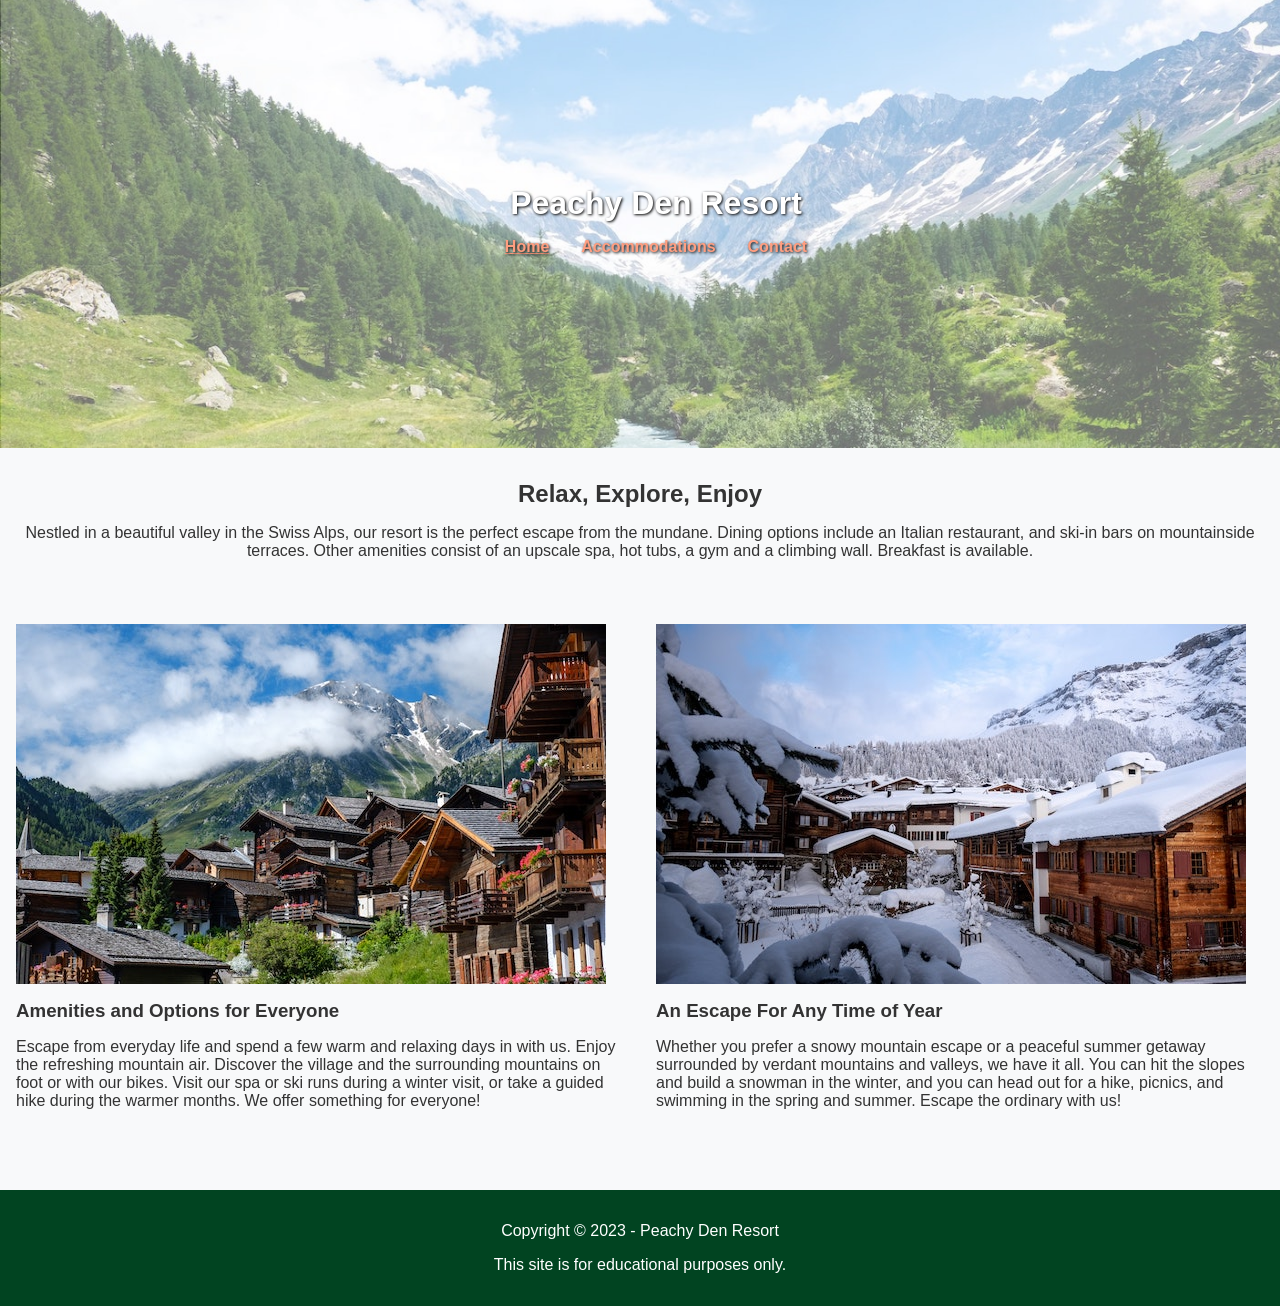
<file: index.html>
<!DOCTYPE html>
<html lang="en">
<head>
  <meta charset="UTF-8">
  <meta name="author" content="Lesley Okoro">
  <meta name="description" content="Final project homepage for a Peachy Den Resort.">
  <title>Peachy Den Resort</title>
  <link rel="stylesheet" href="styles.css">
  <link rel="icon" type="image/png" href="mountain.png">

</head>
<body class="home">
  <header class="hero-section">
    <h1>Peachy Den Resort</h1>
    <nav>
      <ul>
        <li><a href="index.html" class="active">Home</a></li>
        <li><a href="#">Accommodations</a></li>
         <li><a href="contact.html">Contact</a></li> 
      </ul>
    </nav>
  </header>

  <main>
    <section class="intro">
      <h2>Relax, Explore, Enjoy</h2>
      <p>Nestled in a beautiful valley in the Swiss Alps, our resort is the perfect escape from the mundane. Dining options include an Italian restaurant, and ski-in bars on mountainside terraces. Other amenities consist of an upscale spa, hot tubs, a gym and a climbing wall. Breakfast is available.
</p>
    </section>

    <section class="features">
      <article>
        <img src="images/swiss-chalet.jpg" width="590" height="360" alt="Chalet with mountain background">
        <h3>Amenities and Options for Everyone</h3>
        <p>Escape from everyday life and spend a few warm and relaxing days in with us. Enjoy the refreshing mountain air. Discover the village and the surrounding mountains on foot or with our bikes. Visit our spa or ski runs during a winter visit, or take a guided hike during the warmer months. We offer something for everyone!
</p>
      </article>
      <article>
        <img src="images/snowy-chalet.jpg" width="590" height="360" alt="Chalet in snowy season">
        <h3>An Escape For Any Time of Year</h3>
        <p>Whether you prefer a snowy mountain escape or a peaceful summer getaway surrounded by verdant mountains and valleys, we have it all. You can hit the slopes and build a snowman in the winter, and you can head out for a hike, picnics, and swimming in the spring and summer. Escape the ordinary with us!
</p>
      </article>
    </section>
  </main>

  <footer>
    <p>Copyright &copy; 2023 - Peachy Den Resort</p>
    <p>This site is for educational purposes only.</p>
  </footer>
</body>
</html>
</file>
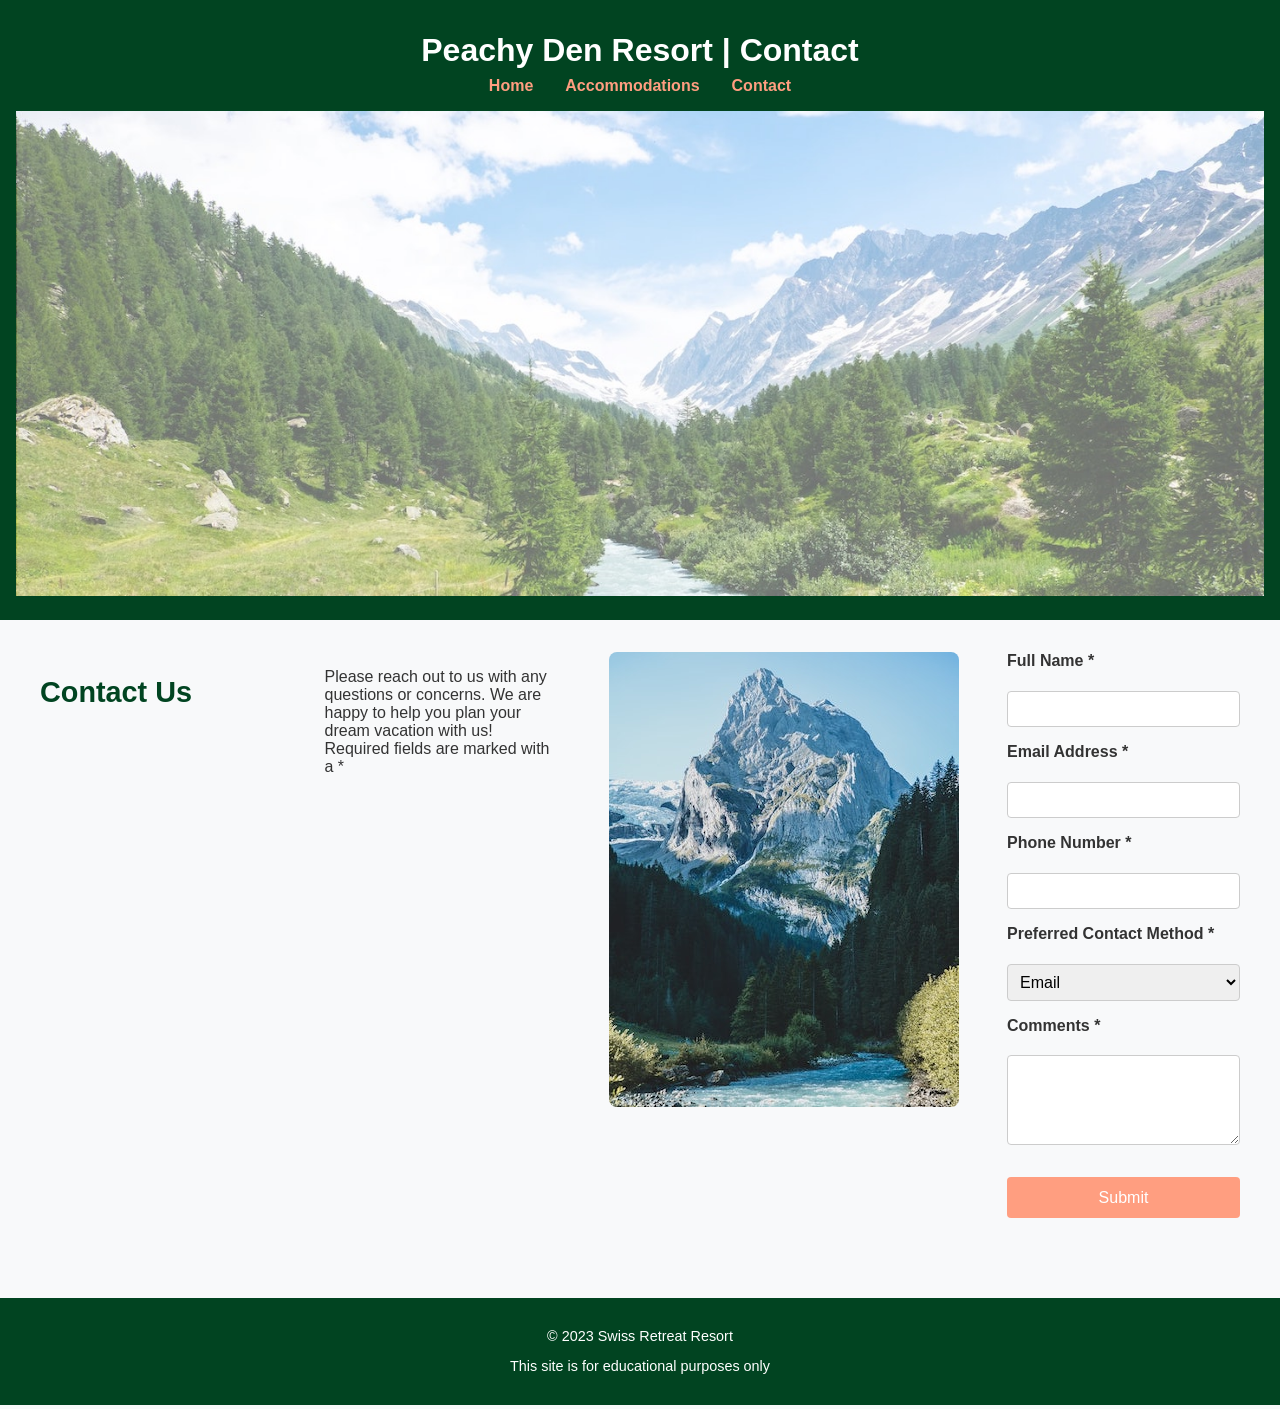
<file: contact.html>
<!DOCTYPE html>
<html lang="en">

<head>
  <meta charset="UTF-8">
  <meta name="author" content="Lesley Okoro">
  <meta name="description" content="contact page for a Peachy Den Resort.">
  <title>Peachy Den Resort</title>
  
    <meta charset="UTF-8">
    <meta name="viewport" content="width=device-width, initial-scale=1.0">
    <title>Peachy Den Resort | Contact</title>
    <link rel="stylesheet" href="styles.css"> 
    <link rel="icon" type="image/png" href="mountain.png">

<body class="contact">

    <!-- HEADER -->
    <header>
        <h1>Peachy Den Resort | Contact</h1>

        <!-- Navigation -->
        <nav>
            <ul>
                <li><a href="index.html">Home</a></li>
                <li><a href="#">Accommodations</a></li> 
                <li><a href="contact.html">Contact</a></li>
            </ul>
        </nav>

        <!-- Hero Image -->
        <section class="hero">
            <img src="images/swiss-valley.jpg" alt="Stunning view of resort " width="1440" height="560">
        </section>
    </header>

    <!-- MAIN CONTENT -->
    <main>
        <!-- Choose Layout 1 -->
        <section class="contact-us">
            <h2>Contact Us</h2>
            <p>Please reach out to us with any questions or concerns. We are happy to help you plan your dream vacation with us! Required fields are marked with a *</p>

            <!-- Image for Layout 1 -->
            <img src="images/swiss-peak.jpg" alt="Beautiful view of the Swiss Peak" width="350" height="455">

            <!-- Contact Form -->
            <form action="submit_form.php" method="post">
                <label for="fullname">Full Name *</label>
                <input type="text" id="fullname" name="fullname" required>

                <label for="email">Email Address *</label>
                <input type="email" id="email" name="email" required>

                <label for="phone">Phone Number *</label>
                <input type="tel" id="phone" name="phone" required>

                <label for="contact-method">Preferred Contact Method *</label>
                <select id="contact-method" name="contact-method" required>
                    <option value="email">Email</option>
                    <option value="phone">Phone</option>
                </select>

                <label for="comments">Comments *</label>
                <textarea id="comments" name="comments" rows="4" required></textarea>

                <button type="submit">Submit</button>
            </form>
        </section>

        
    </main>

    <!-- FOOTER -->
    <footer>
        <p>&copy; 2023 Swiss Retreat Resort</p>
        <p>This site is for educational purposes only</p>
    </footer>

</body>

</html>
</file>
<file: styles.css>
/* OBFUSCATED BY CSSOBFUSCATOR.COM at 2025/05/01 07:15:08 */
nav a[class~=active]{text-decoration:underline;}body[class~=contact] header{background-color:var(--dark-forest-green);}body[class~=contact] header,.hero-section{color:white;}body[class~=contact] form{flex:1;}body[class~=contact] form,body[class~=contact] [class~=contact-us],.hero-section{display:flex;}body[class~=contact] form{flex-direction:column;}body[class~=contact] form{gap:1rem;}body[class~=contact] label{font-weight:bold;}:root{--sunset-peach:#ff9e80;}body[class~=contact] label{margin-bottom:.3rem;}:root{--dark-forest-green:#014421;}body[class~=contact] input,body[class~=contact] select{padding-left:.5rem;}body[class~=contact] input,body[class~=contact] select{padding-bottom:.5rem;}:root{--snowy-silver-white:#f8f9fa;}.hero-section{background-image:url("images/swiss-valley.jpg");}body{font-family:Arial,sans-serif;}body{max-width:1280px;}body[class~=contact] select,body[class~=contact] input{padding-right:.5rem;}body[class~=contact] input,body[class~=contact] select{padding-top:.5rem;}body[class~=contact] input,body[class~=contact] select{font-size:1rem;}body[class~=contact] input{border-left-width:.75pt;}body[class~=contact] input{border-bottom-width:.75pt;}body[class~=contact] input{border-right-width:.75pt;}body[class~=contact] input{border-top-width:.75pt;}body[class~=contact] input{border-left-style:solid;}.hero-section{background-size:cover;}.hero-section{background-position:center;}header h1{margin-left:0;}body[class~=contact] [class~=hero] img,.hero-section{width:100%;}body[class~=contact] [class~=hero] img{height:auto;}body[class~=contact] input{border-bottom-style:solid;}.hero-section{height:25pc;}body{margin-left:auto;}body[class~=contact] input{border-right-style:solid;}body[class~=contact] input{border-top-style:solid;}body[class~=contact] input{border-left-color:#ccc;}body[class~=contact] input{border-bottom-color:#ccc;}body{margin-bottom:0;}body[class~=contact] input{border-right-color:#ccc;}body[class~=contact] input{border-top-color:#ccc;}body{margin-right:auto;}.intro h2,.features h3{margin-bottom:.5rem;}body[class~=contact] input{border-image:none;}body[class~=contact] [class~=hero] img{max-height:5.833333333in;}body[class~=contact] input,body[class~=contact] select{border-radius:3pt;}header h1{margin-bottom:.5rem;}body{margin-top:0;}[class~=features] article{flex:1 1 45%;}body[class~=contact] [class~=contact-us]{flex-direction:row;}body[class~=contact] [class~=hero] img{object-fit:cover;}body[class~=contact] select{border-left-width:.75pt;}.hero-section,body[class~=contact] [class~=contact-us]{justify-content:center;}header h1{margin-right:0;}body{padding-left:0;}body[class~=contact] select{border-bottom-width:.75pt;}body[class~=contact] select{border-right-width:.75pt;}body[class~=contact] [class~=contact-us]{align-items:flex-start;}.hero-section{flex-direction:column;}body[class~=contact] select{border-top-width:.75pt;}body{padding-bottom:0;}body{padding-right:0;}body[class~=contact] select{border-left-style:solid;}.features h3{margin-top:1rem;}body[class~=contact] select{border-bottom-style:solid;}body[class~=contact] select{border-right-style:solid;}body[class~=contact] select{border-top-style:solid;}header h1{margin-top:.5rem;}body[class~=contact] select{border-left-color:#ccc;}body[class~=contact] select{border-bottom-color:#ccc;}body[class~=contact] [class~=contact-us]{padding-left:2rem;}body[class~=contact] select{border-right-color:#ccc;}body[class~=contact] select{border-top-color:#ccc;}body{padding-top:0;}body,body.contact{background-color:var(--snowy-silver-white);}.hero-section{align-items:center;}body[class~=contact] [class~=hero] img,img{display:block;}body{color:#333;}img{max-width:100%;}body[class~=contact] [class~=contact-us] h2,body[class~=contact] [class~=contact-us] p{width:100%;}[class~=intro],header,.hero-section{text-align:center;}header{background-color:var(--dark-forest-green);}body[class~=contact] select{border-image:none;}body[class~=contact] textarea{padding-left:.5rem;}body[class~=contact] textarea{padding-bottom:.5rem;}body[class~=contact] textarea{padding-right:.5rem;}body[class~=contact] [class~=contact-us] h2{font-size:1.8rem;}body[class~=contact] textarea{padding-top:.5rem;}body[class~=contact] textarea,body[class~=contact] button{font-size:1rem;}.hero-section{text-shadow:.75pt 1px 2.25pt black;}body[class~=contact] textarea{border-left-width:.75pt;}body[class~=contact] [class~=contact-us]{padding-bottom:2rem;}nav ul{list-style:none;}body[class~=contact] textarea{border-bottom-width:.75pt;}body[class~=contact] textarea{border-right-width:.75pt;}body[class~=contact] textarea{border-top-width:.75pt;}body[class~=contact] textarea{border-left-style:solid;}body[class~=contact] textarea{border-bottom-style:solid;}[class~=intro]{margin-left:auto;}body[class~=contact] textarea{border-right-style:solid;}.features,[class~=intro],header,body[class~=contact] button{padding-left:1rem;}body[class~=contact] textarea{border-top-style:solid;}[class~=intro]{margin-bottom:2rem;}[class~=intro]{margin-right:auto;}body[class~=contact] textarea{border-left-color:#ccc;}body[class~=contact] textarea{border-bottom-color:#ccc;}body[class~=contact] [class~=contact-us] h2{margin-bottom:1rem;}body[class~=contact] textarea{border-right-color:#ccc;}body[class~=contact] textarea{border-top-color:#ccc;}body[class~=contact] [class~=contact-us] h2{color:var(--dark-forest-green);}body[class~=contact] textarea{border-image:none;}body[class~=contact] textarea,body[class~=contact] button{border-radius:3pt;}body[class~=contact] [class~=contact-us]{padding-right:2rem;}header{padding-bottom:1.5rem;}body[class~=contact] button,.features,[class~=intro],header{padding-right:1rem;}header{padding-top:1.5rem;}body[class~=contact] button,header,footer,body.contact footer{color:white;}body[class~=contact] [class~=contact-us]{padding-top:2rem;}body[class~=contact] button{padding-bottom:.7rem;}[class~=intro]{margin-top:2rem;}body[class~=contact] button{padding-top:.7rem;}body[class~=contact] [class~=contact-us] p{margin-bottom:2rem;}body[class~=contact] [class~=contact-us]{gap:3rem;}[class~=intro],nav ul{padding-bottom:0;}body[class~=contact] button{border-left-width:medium;}body[class~=contact] [class~=contact-us]{max-width:900pt;}body[class~=contact] button{border-bottom-width:medium;}body[class~=contact] button{border-right-width:medium;}body[class~=contact] button{border-top-width:medium;}body[class~=contact] button{border-left-style:none;}footer{background-color:var(--dark-forest-green);}body[class~=contact] button{border-bottom-style:none;}body[class~=contact] button{border-right-style:none;}[class~=intro],nav ul{padding-top:0;}body[class~=contact] button{border-top-style:none;}body[class~=contact] button{border-left-color:currentColor;}body[class~=contact] button{border-bottom-color:currentColor;}body[class~=contact] button{border-right-color:currentColor;}nav ul,.features{display:flex;}nav ul{padding-left:0;}body[class~=contact] button{border-top-color:currentColor;}body[class~=contact] button{border-image:none;}body[class~=contact] button{background-color:var(--sunset-peach);}body[class~=contact] button{cursor:pointer;}.features{flex-wrap:wrap;}body.contact footer,footer{text-align:center;}nav ul,.features{gap:2rem;}body[class~=contact] button{margin-top:1rem;}body.contact footer{background-color:var(--dark-forest-green);}body.contact footer,footer{padding-left:1rem;}body.contact footer,footer{padding-bottom:1rem;}.features{padding-bottom:2rem;}.features{padding-top:2rem;}body[class~=contact] [class~=contact-us] img{max-width:262.5pt;}footer,body.contact footer{padding-right:1rem;}.features{justify-content:space-between;}body[class~=contact] [class~=contact-us]{margin-left:auto;}footer,body.contact footer{padding-top:1rem;}body.contact footer{font-size:.9rem;}nav ul{padding-right:0;}body.contact footer{margin-top:3rem;}body[class~=contact] [class~=contact-us]{margin-bottom:0;}body[class~=contact] [class~=contact-us]{margin-right:auto;}body[class~=contact] [class~=contact-us]{margin-top:0;}body[class~=contact] [class~=contact-us] img{height:auto;}body[class~=contact] [class~=contact-us] img{border-radius:.5pc;}footer{margin-top:2rem;}body[class~=contact] button:hover{background-color:#e98265;}nav ul{justify-content:center;}nav ul{margin-left:0;}nav ul{margin-bottom:1rem;}nav ul{margin-right:0;}nav ul{margin-top:.5rem;}nav a{text-decoration:none;}nav a{font-weight:bold;}body[class~=contact] nav ul li a,nav a{color:var(--sunset-peach);}
</file>
